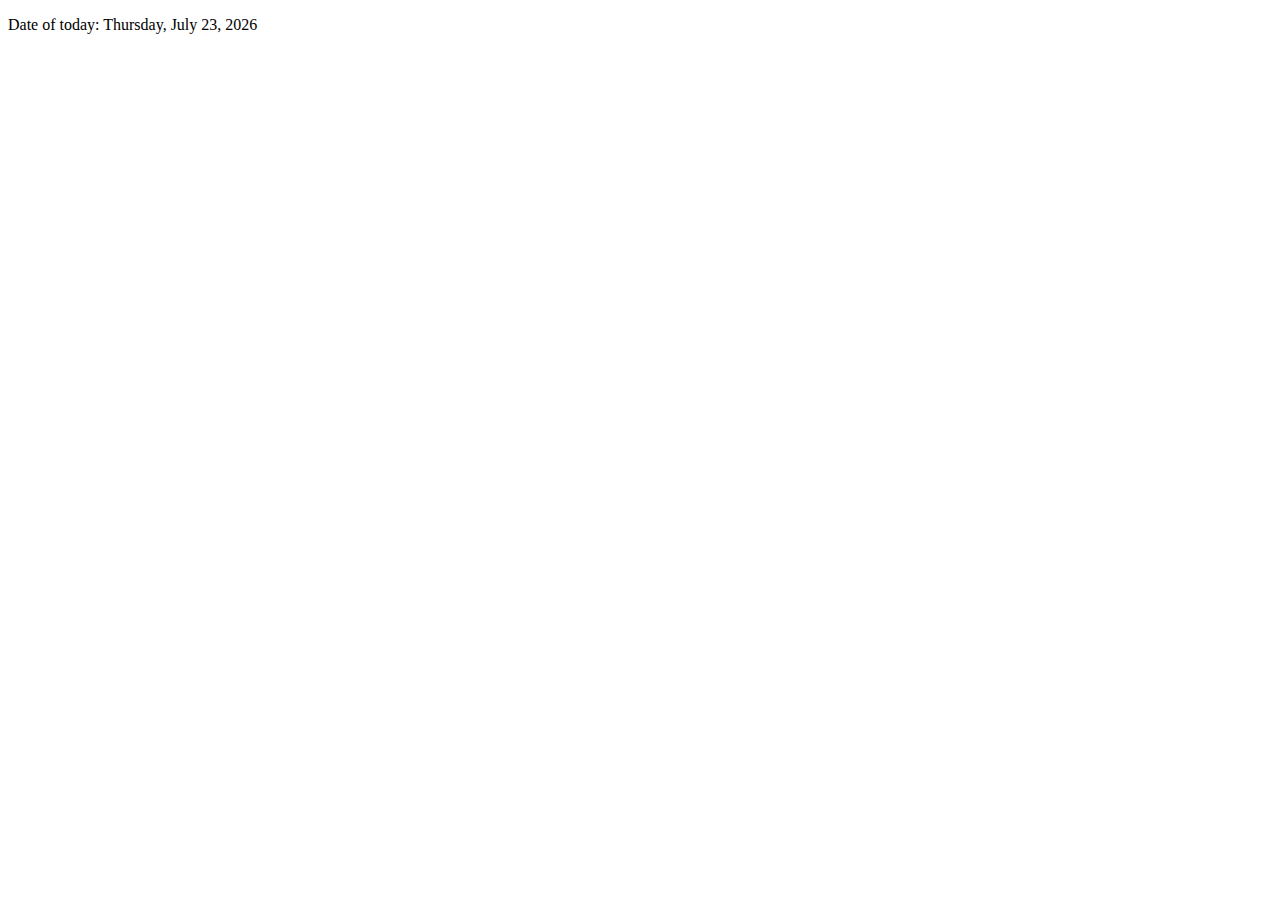
<file: index.html>
<!DOCTYPE html>
<html lang="en">
<head>
    <meta charset="UTF-8">
    <meta http-equiv="X-UA-Compatible" content="IE=edge">
    <meta name="viewport" content="width=device-width, initial-scale=1.0">
    <title>Test</title>
</head>
<body>
  <p>Date of today: <span id="datetime"></span></p>

  <script>
    //tolocaleDateString
    const options = {weekday: "long", day: "numeric", month: "long", year: "numeric"};
    document.getElementById("datetime").textContent = new Date().toLocaleDateString("en-US", options);
    
  </script>
</body>
</html>
</file>
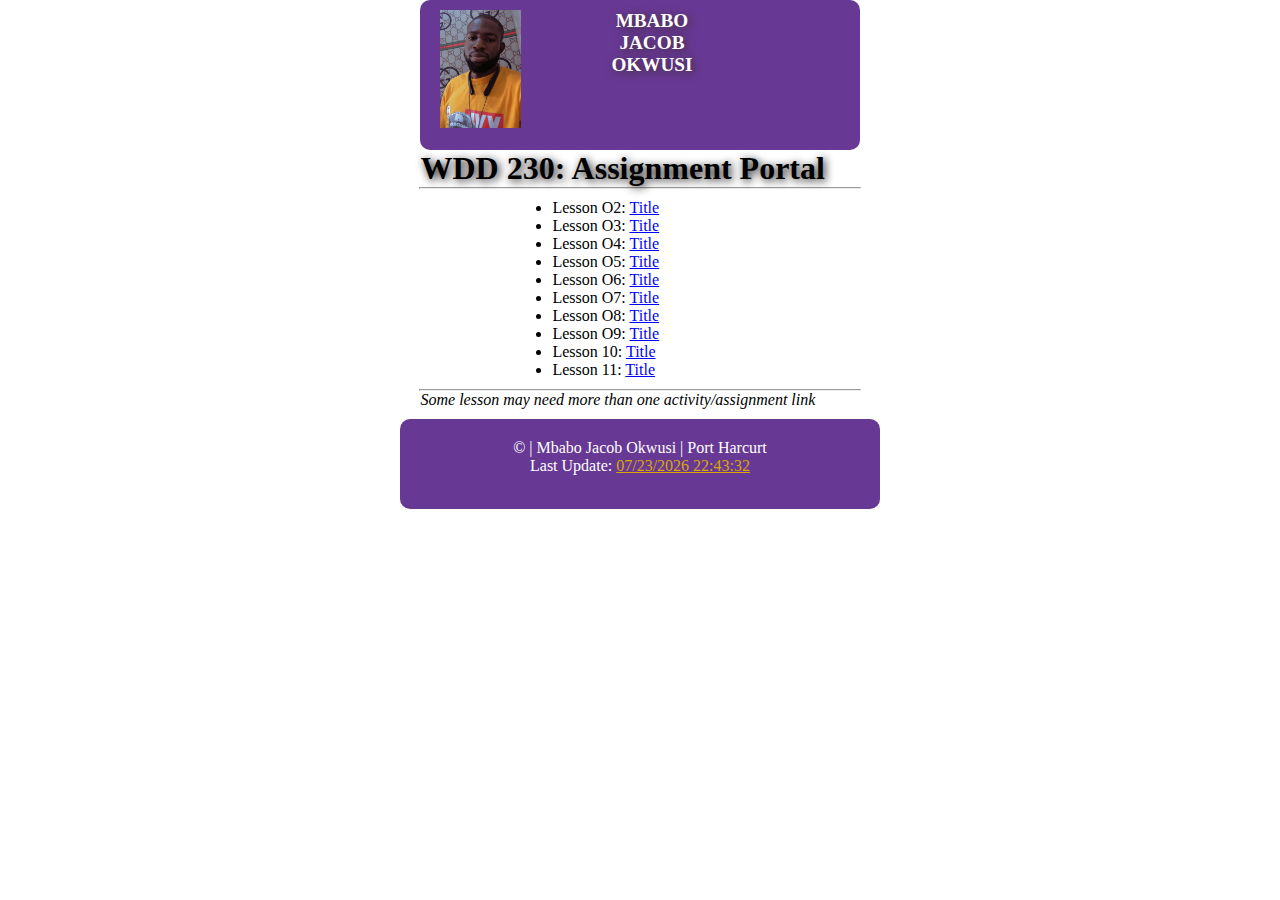
<file: project1/index.html>
<!DOCTYPE html>
<html lang="en">
<head>
    <meta charset="UTF-8">
    <meta http-equiv="X-UA-Compatible" content="IE=edge">
    <meta name="viewport" content="width=device-width, initial-scale=1.0">
    <link rel="stylesheet" href="../styles/style.css">
    <title>Project</title>
</head>
<body>
    <header>
        <div class="top_page">
            <div class="image">
                <img src="../images/me.jpg" alt="my picture">
            </div>
            <div class="name">
                <h1>MBABO JACOB OKWUSI</h1>
            </div>
        </div>
    </header>
    <h1 class="title_text">WDD 230: Assignment Portal</h1>
    <hr>

    <main class="section">
        <ul>
            <li>Lesson O2: <span>Title</span></li>
            <li>Lesson O3: <span>Title</span></li>
            <li>Lesson O4: <span>Title</span></li>
            <li>Lesson O5: <span>Title</span></li>
            <li>Lesson O6: <span>Title</span></li>
            <li>Lesson O7: <span>Title</span></li>
            <li>Lesson O8: <span>Title</span></li>
            <li>Lesson O9: <span>Title</span></li>
            <li>Lesson 10: <span>Title</span></li>
            <li>Lesson 11: <span>Title</span></li>
        </ul>

    </main>
    <hr>
    <p class="bent">Some lesson may need more than one activity/assignment link</p>
    <footer>
        &copy | Mbabo Jacob Okwusi | Port Harcurt
        <p class="foot_p">Last Update: <span id="datetime"></span></p>
    </footer>
    <script src="../script/script.js"></script>
</body>
</html>
</file>
<file: styles/style.css>
* {
    max-width: 70%;
    margin: 0 auto;
}

img {
    width: 100%;
    min-height: 80px;
    max-height: 200px;
}

header {
    height: 150px;
    width: 100%;
    background-color:#683994;
    border-radius: 10px;

}

.top_page {
    
    padding: 10px;
    padding-left: 0px;
    margin-left: 20px;
    display: flex;
    
    /* justify-content: center;
    align-content: center;
    grid-auto-flow: column; */
}
div.name{
    flex-grow: 1;
}

hr {
     width: "50%"
}

.top_page h1 {
    font-size: 1.2em;;
    color: #fff;
    text-shadow: 2px 2px 8px #3b2d2d;
    text-align: center;
}
span {
    color: blue;
    text-decoration: underline;
}
.bent {
    font-style: italic;
    padding: 10px;
    padding-top: 0px;
}
.section {
    padding: 10px;
}

.main li{
    text-align: left;
}
.title_text{
    text-shadow: 2px 2px 8px #130e0e;
}
#datetime{
    color: #dba800;
}
footer {
    height: 50px;
    width: 100%;
    background-color:#683994;
    padding: 20px;
    color: white;
    border-radius: 10px;
    text-align: center;
}
</file>
